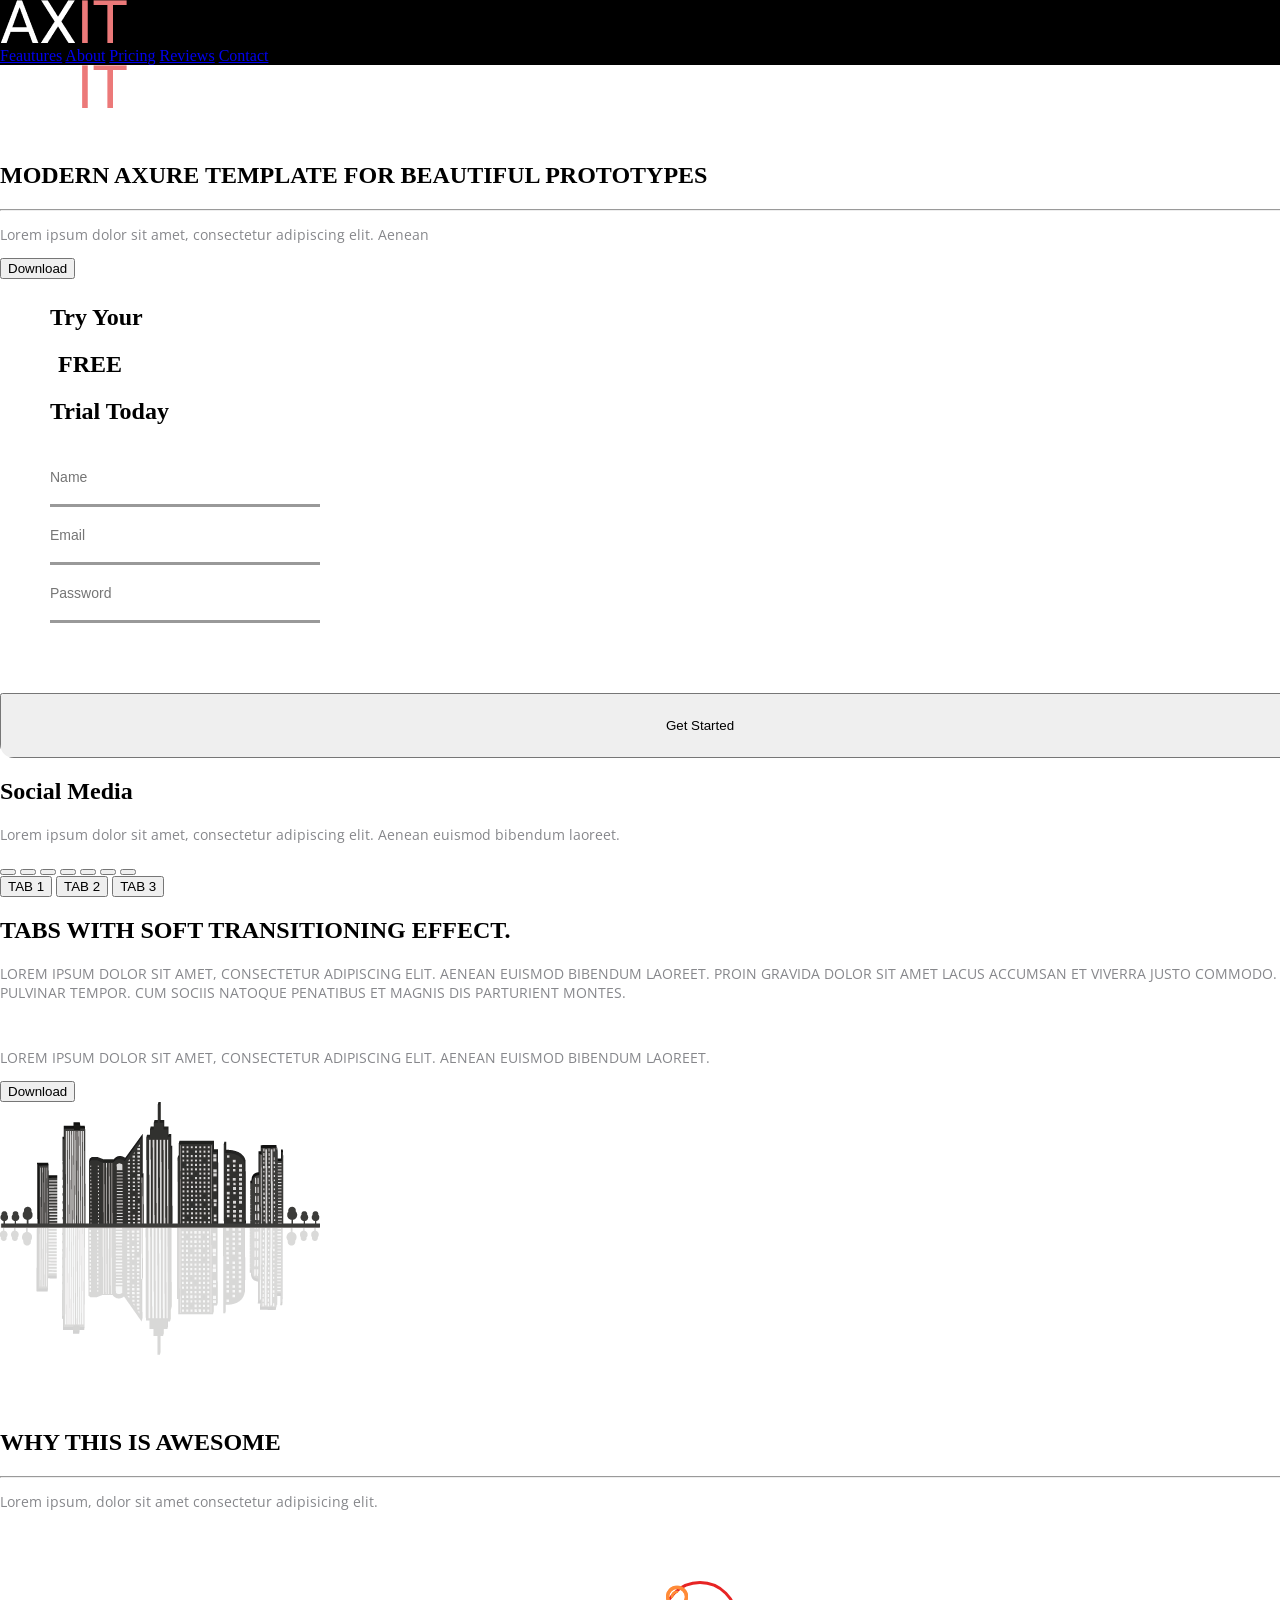
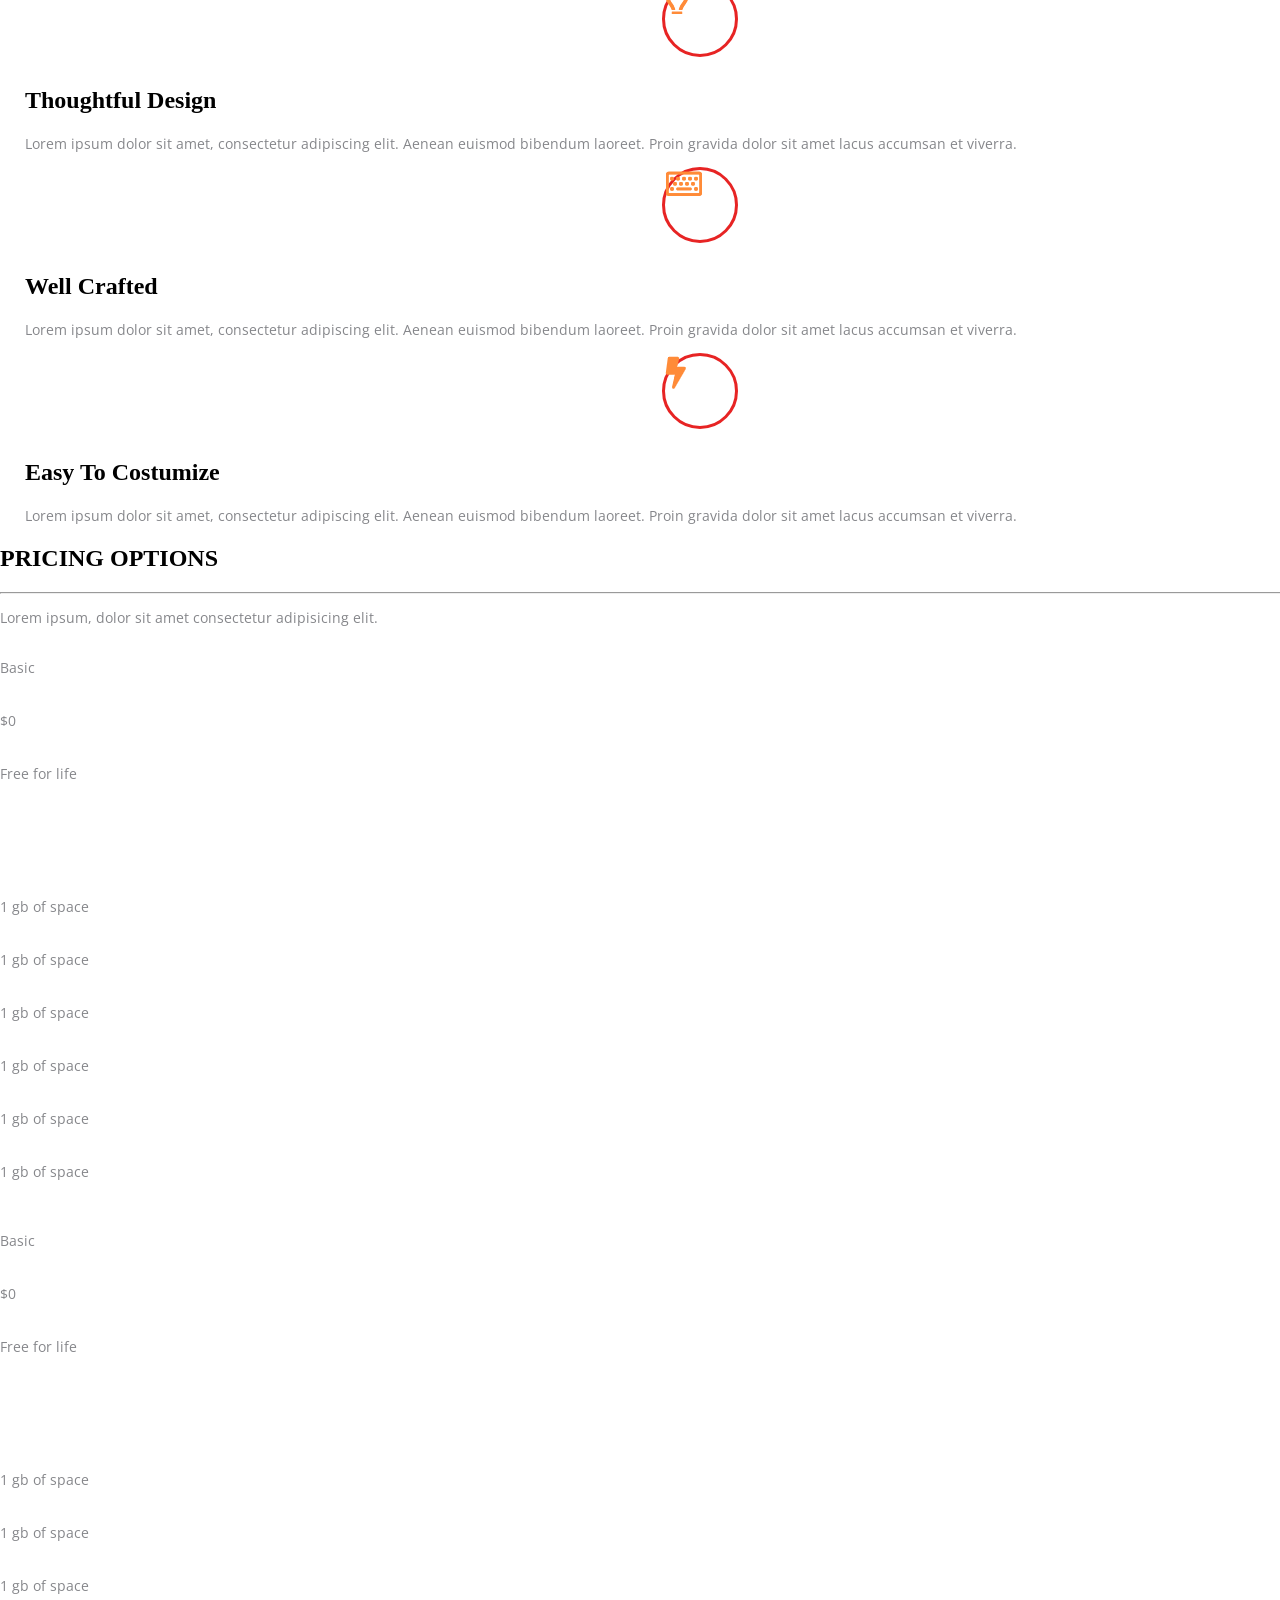
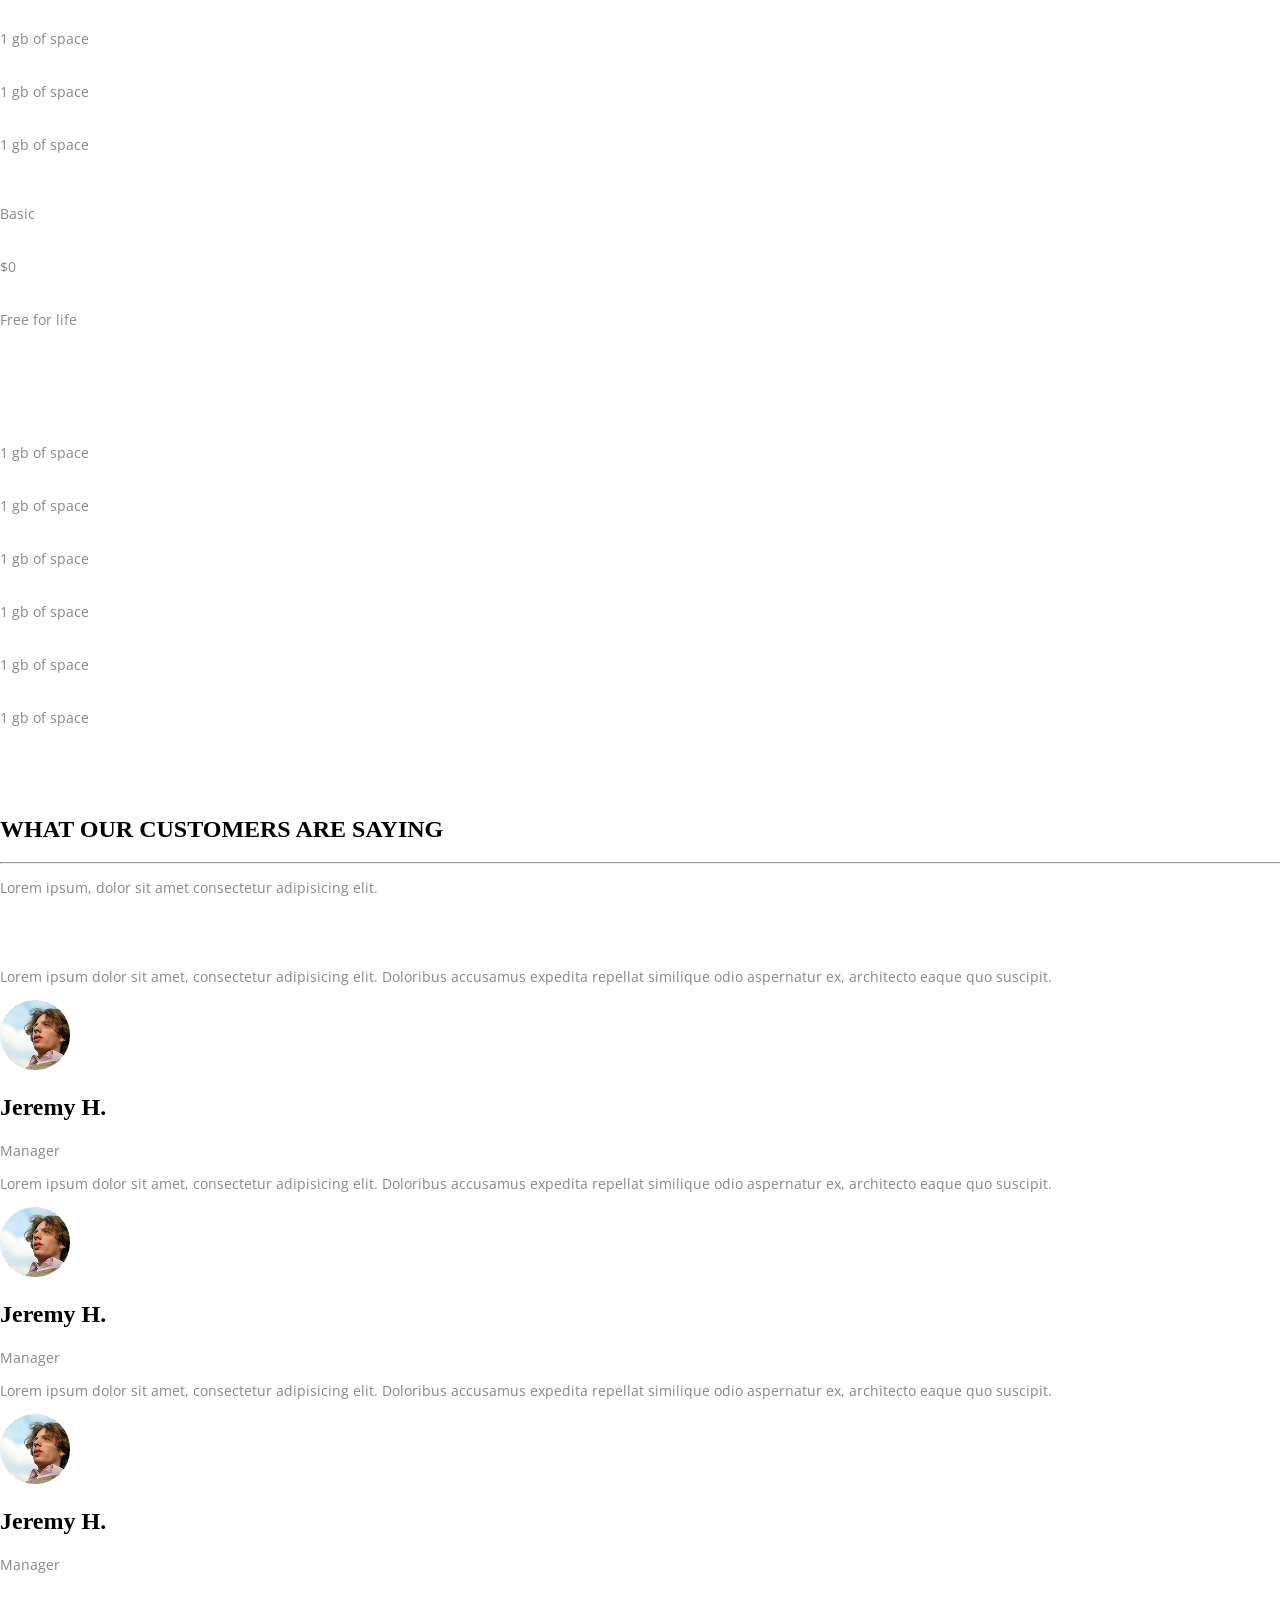
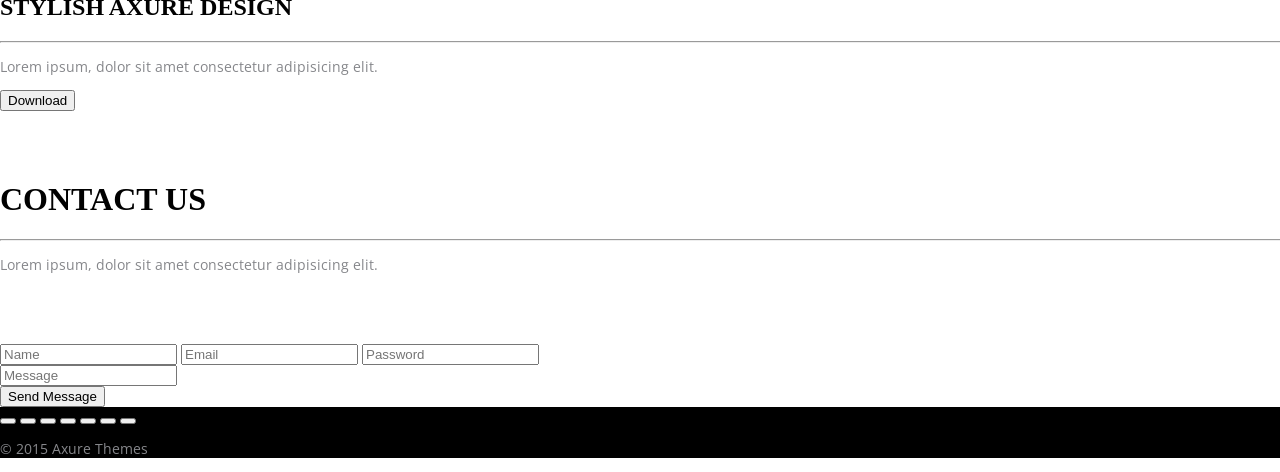
<file: index.html>
<!DOCTYPE html>
<html lang="en">
<head>
    <meta charset="UTF-8">
    <meta http-equiv="X-UA-Compatible" content="IE=edge">
    <meta name="viewport" content="width=device-width, initial-scale=1.0">
    <link rel="stylesheet" href="hw_4_styles.css">
    <title>Axit</title>
</head>
<body>
    <header>
        <div class="inline header">
            <img class="axit_header" src="./assets/axit_logo.png" alt="axit">
            <nav class="inline nav">
                <a class="nav_link" href="#features">Feautures</a>
                <a class="nav_link" href="#about">About</a>
                <a class="nav_link" href="#pricing">Pricing</a>
                <a class="nav_link" href="#reviews">Reviews</a>
                <a class="nav_link" href="#contact">Contact</a>
            </nav>
        </div>
    </header>
    <section id="features">
        <div class="white background_axure_template">
            <div class="inline dark axure_template ">
                <div class="axure_template_content">
                    <img class="big_axit" src="./assets/axit_logo.png" alt="axit">
                    <h1>MODERN AXURE TEMPLATE FOR BEAUTIFUL PROTOTYPES</h1>
                    <hr class="hr_fix">
                    <p class="p_axure_template">Lorem ipsum dolor sit amet, consectetur adipiscing elit. Aenean</p>
                    <button class="white_button white_button_transition">Download</button>
                </div>
                <div class="rounding">
                    <form class="start_form_size">
                        <div class="inline start_form_title">
                            <h2 class="black">Try Your</h2>
                            <h2 class="pink free">FREE</h2>
                            <h2 class="black">Trial Today</h2>
                        </div>
                        <section class="input_section">
                            <input type="text" class="free_trial_input" placeholder="Name"> 
                            <input type="text" class="free_trial_input" placeholder="Email">
                            <input type="text" class="free_trial_input" placeholder="Password">
                        </section>
                    </form>
                    <button class="pink_button get_started get_started_transition">Get Started</button>
                </div>
            </div>
        </div>
        <div class="inline background_social_media padding_110">
            <div class="social_media">
                <h2>Social Media</h2>
                <p>Lorem ipsum dolor sit amet, consectetur adipiscing elit. 
                    Aenean euismod bibendum laoreet.</p>
            </div>
            <div class="inline social_upper">
                <button class="facebook social_upper_size"></button>
                <button class="twitter social_upper_size"></button>
                <button class="googleplus social_upper_size"></button>
                <button class="pinterest social_upper_size"></button>
                <button class="inst social_upper_size"></button>
                <button class="stumbleupon social_upper_size"></button>
                <button class="rss social_upper_size"></button>
            </div>
        </div>
    </section>
    <section id="about" class="tabs_section">
        <div class="inline tabs_content">
            <div>
                <button class="pink_button tab get_started_transition">TAB 1</button>
                <button class="black_button tab black_button_transition">TAB 2</button>
                <button class="black_button tab black_button_transition">TAB 3</button>
            </div>
            <div class="tabs_text">
                <h2 class="tabs_h2">TABS WITH SOFT TRANSITIONING EFFECT.</h2>
                <div class="margin_between">
                    <p>LOREM IPSUM DOLOR SIT AMET, CONSECTETUR ADIPISCING ELIT. AENEAN EUISMOD 
                        BIBENDUM LAOREET. PROIN GRAVIDA DOLOR SIT AMET LACUS ACCUMSAN ET VIVERRA 
                        JUSTO COMMODO. PROIN SODALES PULVINAR TEMPOR. CUM SOCIIS NATOQUE 
                        PENATIBUS ET MAGNIS DIS PARTURIENT MONTES.</p>
                    <br>
                    <p>LOREM IPSUM DOLOR SIT AMET, CONSECTETUR ADIPISCING ELIT. AENEAN EUISMOD 
                        BIBENDUM LAOREET.</p>
                </div>
                <button class="pink_button get_started_transition">Download</button>
            </div>
            <div>
                <img src="./assets/city.png" alt="city">
            </div>
        </div>
        <div>
            <div class="align_center big_title awesome_margin">
                <h1>WHY THIS IS AWESOME</h1>
                <hr class="hr_margin">
                <p>
                    Lorem ipsum, dolor sit amet consectetur adipisicing elit.
                </p>
            </div>
            <div class="inline align_center">
                <div class="awesome_padding">
                    <div class="inline circle">
                        <img class="align-self margin_auto" src="./assets/light.png" alt="light">
                    </div>
                    <h2>Thoughtful Design</h2>
                    <p>
                        Lorem ipsum dolor sit amet, consectetur adipiscing elit. Aenean euismod bibendum laoreet. Proin gravida dolor sit amet lacus accumsan et viverra.
                    </p>
                </div>
                <div class="awesome_padding">
                    <div class="inline circle">
                        <img class="align-self margin_auto" src="./assets/keyboard.png" alt="keyboard">
                    </div>
                    <h2>Well Crafted</h2>
                    <p>
                        Lorem ipsum dolor sit amet, consectetur adipiscing elit. Aenean euismod bibendum laoreet. Proin gravida dolor sit amet lacus accumsan et viverra.
                    </p>
                </div>
                <div class="awesome_padding">
                    <div class="inline circle">
                        <img class="align-self margin_auto" src="./assets/lightning.png" alt="lightning">
                    </div>
                    <h2>Easy To Costumize</h2>
                    <p>
                        Lorem ipsum dolor sit amet, consectetur adipiscing elit. Aenean euismod bibendum laoreet. Proin gravida dolor sit amet lacus accumsan et viverra.
                    </p>
                </div>
            </div>
        </div>
    </section>
    <section id="pricing" class="background_pricing_options">
        <div class="big_title align_center">
            <h1>PRICING OPTIONS</h1>
            <hr class="hr_margin">
            <p>
                Lorem ipsum, dolor sit amet consectetur adipisicing elit.
            </p>
        </div>
        <div class="inline align_center ul_gap">
            <ul class="ul">
                <div class="black_ul">
                    <li class="black_li">Basic</li>
                    <li class="black_li">$0</li>
                    <li class="black_li">Free for life</li>
                </div>
                <div>
                    <li>1 gb of space</li>
                    <li>1 gb of space</li>
                    <li>1 gb of space</li>
                    <li>1 gb of space</li>
                    <li>1 gb of space</li>
                    <li>1 gb of space</li>
                </div>
            </ul>
            <ul class="ul">
                <div class="black_ul">
                    <li class="black_li">Basic</li>
                    <li class="black_li">$0</li>
                    <li class="black_li">Free for life</li>
                </div>
                <div>
                    <li>1 gb of space</li>
                    <li>1 gb of space</li>
                    <li>1 gb of space</li>
                    <li>1 gb of space</li>
                    <li>1 gb of space</li>
                    <li>1 gb of space</li>
                </div>
            </ul>
            <ul class="ul">
                <div class="black_ul">
                    <li class="black_li">Basic</li>
                    <li class="black_li">$0</li>
                    <li class="black_li">Free for life</li>
                </div>
                <div>
                    <li>1 gb of space</li>
                    <li>1 gb of space</li>
                    <li>1 gb of space</li>
                    <li>1 gb of space</li>
                    <li>1 gb of space</li>
                    <li>1 gb of space</li>
                </div>
            </ul>
        </div>
    </section>
    <section id="reviews" class="padding_110">
        <div class="big_title align_center awesome_margin">
            <h1>WHAT OUR CUSTOMERS ARE SAYING</h1>
            <hr class="hr_margin">
            <p>
                Lorem ipsum, dolor sit amet consectetur adipisicing elit.
            </p>
        </div>
        <div class="inline align_center">
            <div class="jeremy_padding">
                <p class="gray_background_jeremy rounding">Lorem ipsum dolor sit amet, 
                    consectetur adipisicing elit. Doloribus 
                    accusamus expedita repellat similique 
                    odio aspernatur ex, architecto eaque 
                    quo suscipit.</p>
                <div class="inline jeremy_img">
                    <div>
                        <img src="./assets/jeremy.png" alt="jeremy">
                    </div>
                    <div class="flex_grow">
                        <h2 class="jeremy_name">Jeremy H.</h2>
                        <p>Manager</p>
                    </div>
                </div>
            </div>
            <div class="jeremy_padding">
                <p class="gray_background_jeremy rounding">Lorem ipsum dolor sit amet, 
                    consectetur adipisicing elit. Doloribus 
                    accusamus expedita repellat similique 
                    odio aspernatur ex, architecto eaque 
                    quo suscipit.</p>
                <div class="inline jeremy_img">
                    <div>
                        <img src="./assets/jeremy.png" alt="jeremy">
                    </div>
                    <div class="flex_grow">
                        <h2 class="jeremy_name">Jeremy H.</h2>
                        <p>Manager</p>
                    </div>
                </div>
            </div>
            <div class="jeremy_padding">
                <p class="gray_background_jeremy rounding">Lorem ipsum dolor sit amet, 
                    consectetur adipisicing elit. Doloribus 
                    accusamus expedita repellat similique 
                    odio aspernatur ex, architecto eaque 
                    quo suscipit.</p>
                <div class="inline jeremy_img">
                    <div>
                        <img src="./assets/jeremy.png" alt="jeremy">
                    </div>
                    <div class="flex_grow">
                        <h2 class="jeremy_name">Jeremy H.</h2>
                        <p>Manager</p>
                    </div>
                </div>
            </div>
        </div>
    </section>
    <section class="background_axure_design">
        <div class="dark_2">
            <div class="big_title align_center axure_design_text">
                <h1>STYLISH AXURE DESIGN</h1>
                <hr class="hr_margin white_color set_opacity">
                <p class="white set_opacity">
                    Lorem ipsum, dolor sit amet consectetur adipisicing elit.
                </p>
            </div>
            <div class="inline">
                <button class="white_button center_button white_button_transition">Download</button>
            </div>
        </div>
    </section>
    <form id="contact" class="padding_110">
        <div class="align_center big_title awesome_margin">
            <h1>CONTACT US</h1>
            <hr class="hr_margin">
            <p>
                Lorem ipsum, dolor sit amet consectetur adipisicing elit.
            </p>
        </div>
        <section class="inline margin_bottom_contact">
            <div>
                <input class="contact_inputs" type="text" placeholder="Name">
                <input class="contact_inputs" type="text" placeholder="Email">
                <input class="contact_inputs" type="text" placeholder="Password">
            </div>
            <div>
                <input class="contact_inputs message_input" type="text" placeholder="Message">
            </div>
        </section>
        <div class="inline">
            <button class="pink_button center_button get_started_transition">Send Message</button>
        </div>
    </form>
    <footer class="footer_padding">
        <div class="inline social_lower">
            <button class="facebook social_lower_size" href=""></button>
            <button class="twitter social_lower_size" href=""></button>
            <button class="googleplus social_lower_size" href=""></button>
            <button class="pinterest social_lower_size" href=""></button>
            <button class="inst social_lower_size" href=""></button>
            <button class="stumbleupon social_lower_size" href=""></button>
            <button class="rss social_lower_size" href=""></button>
        </div>
        <p class="align_center margin_2015">© 2015 Axure Themes</p>
    </footer>
</body>
</html>
</file>
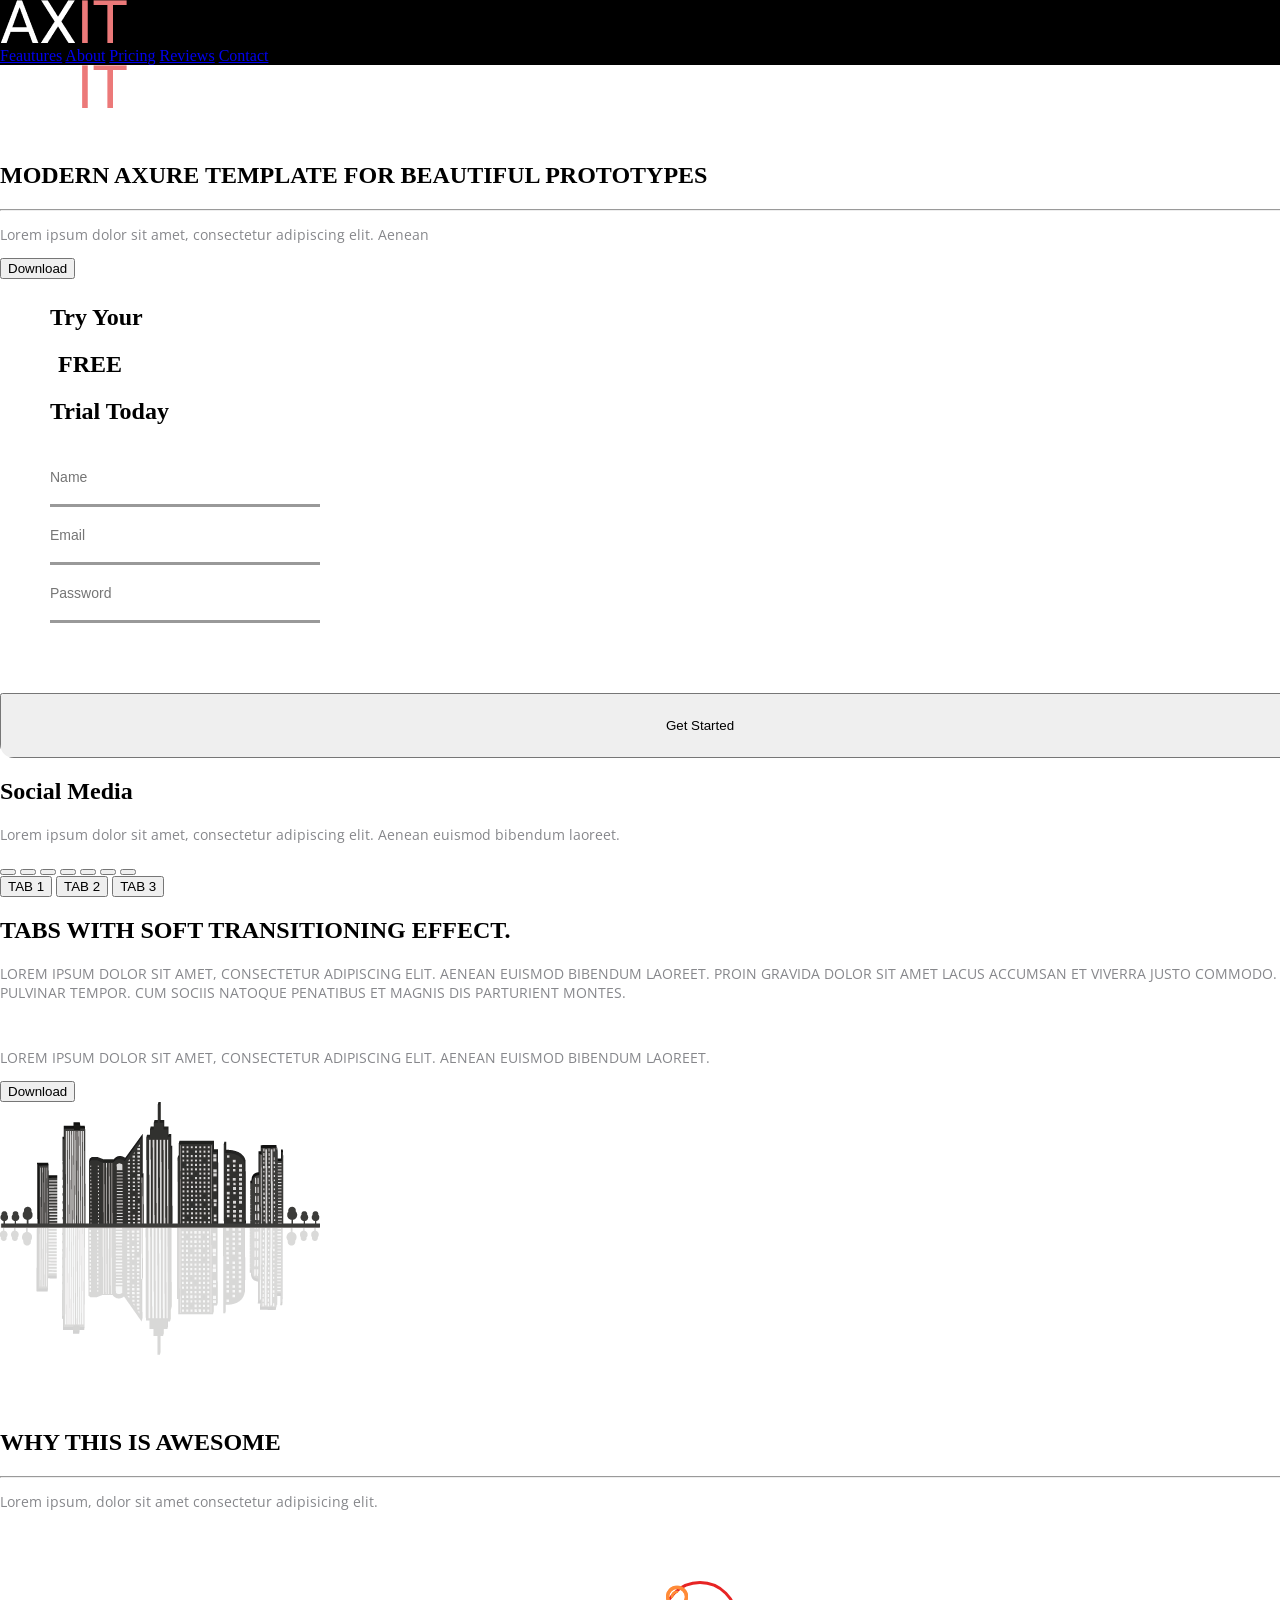
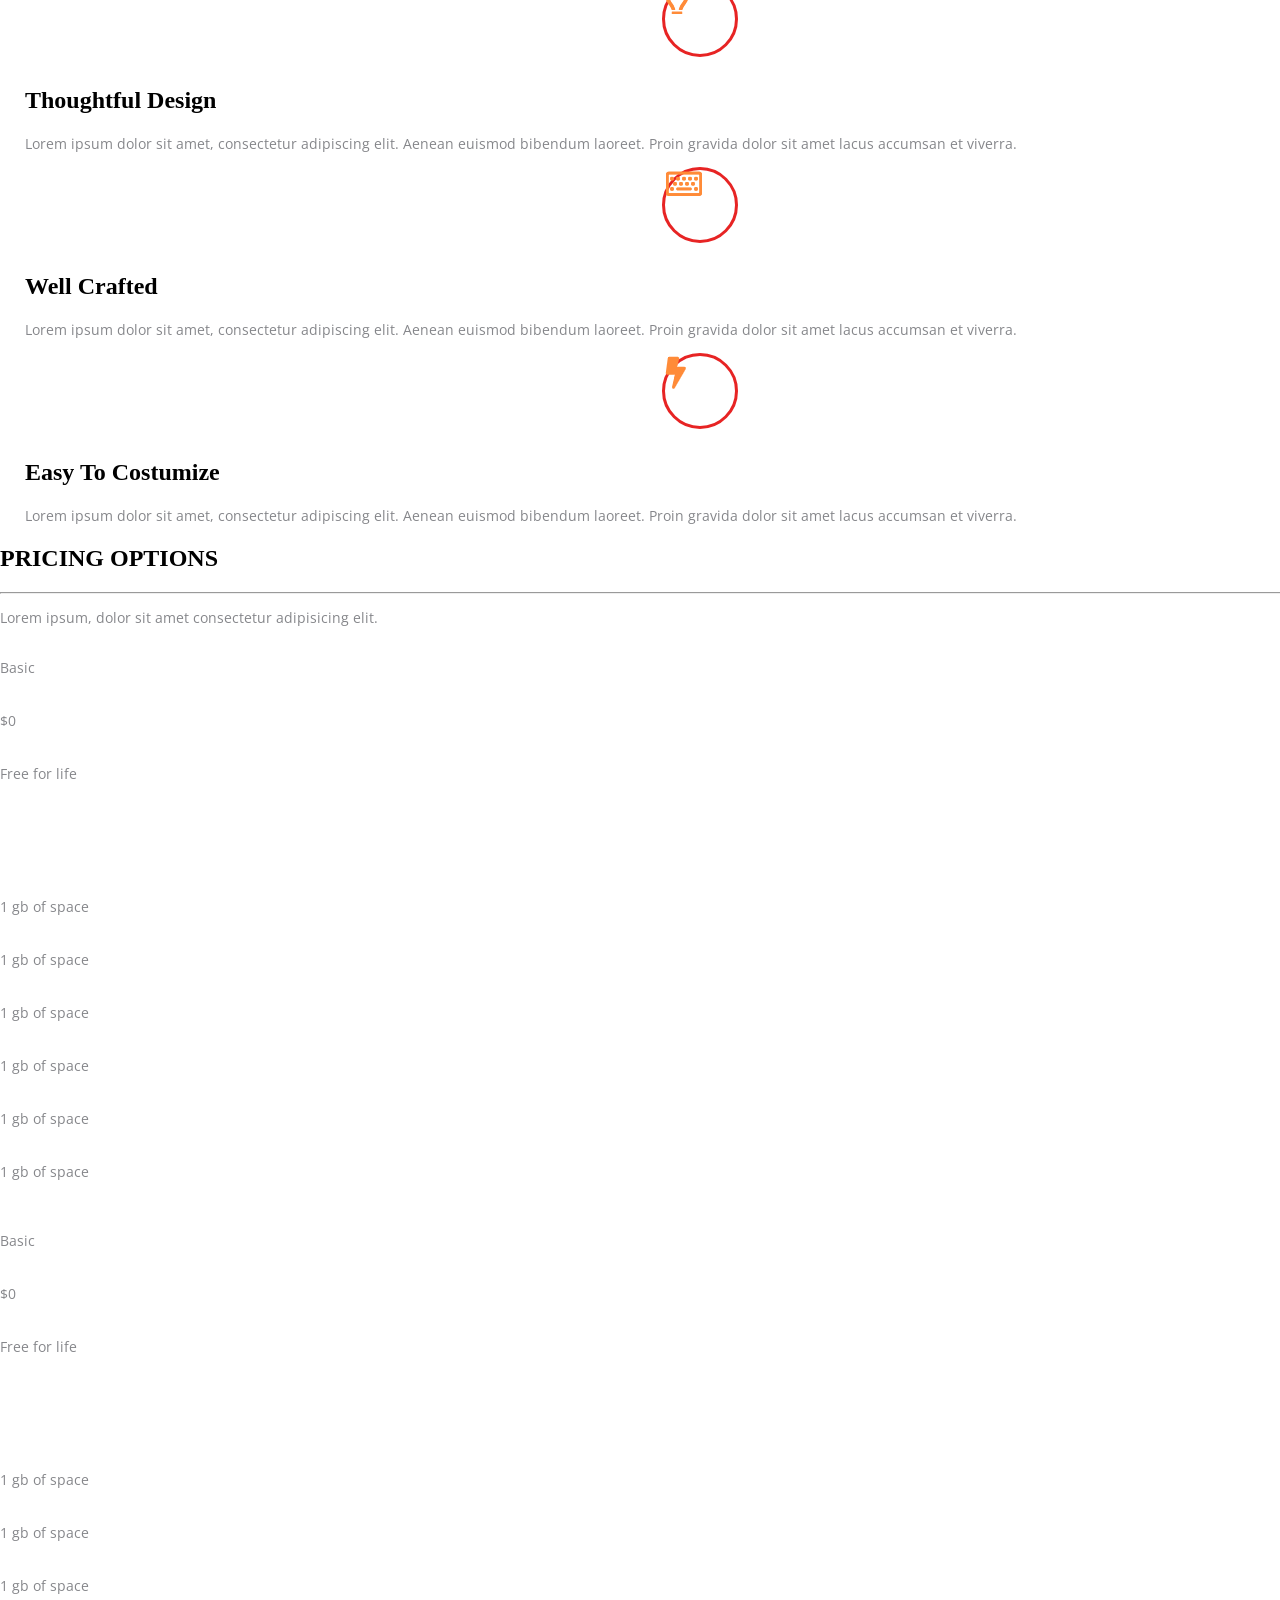
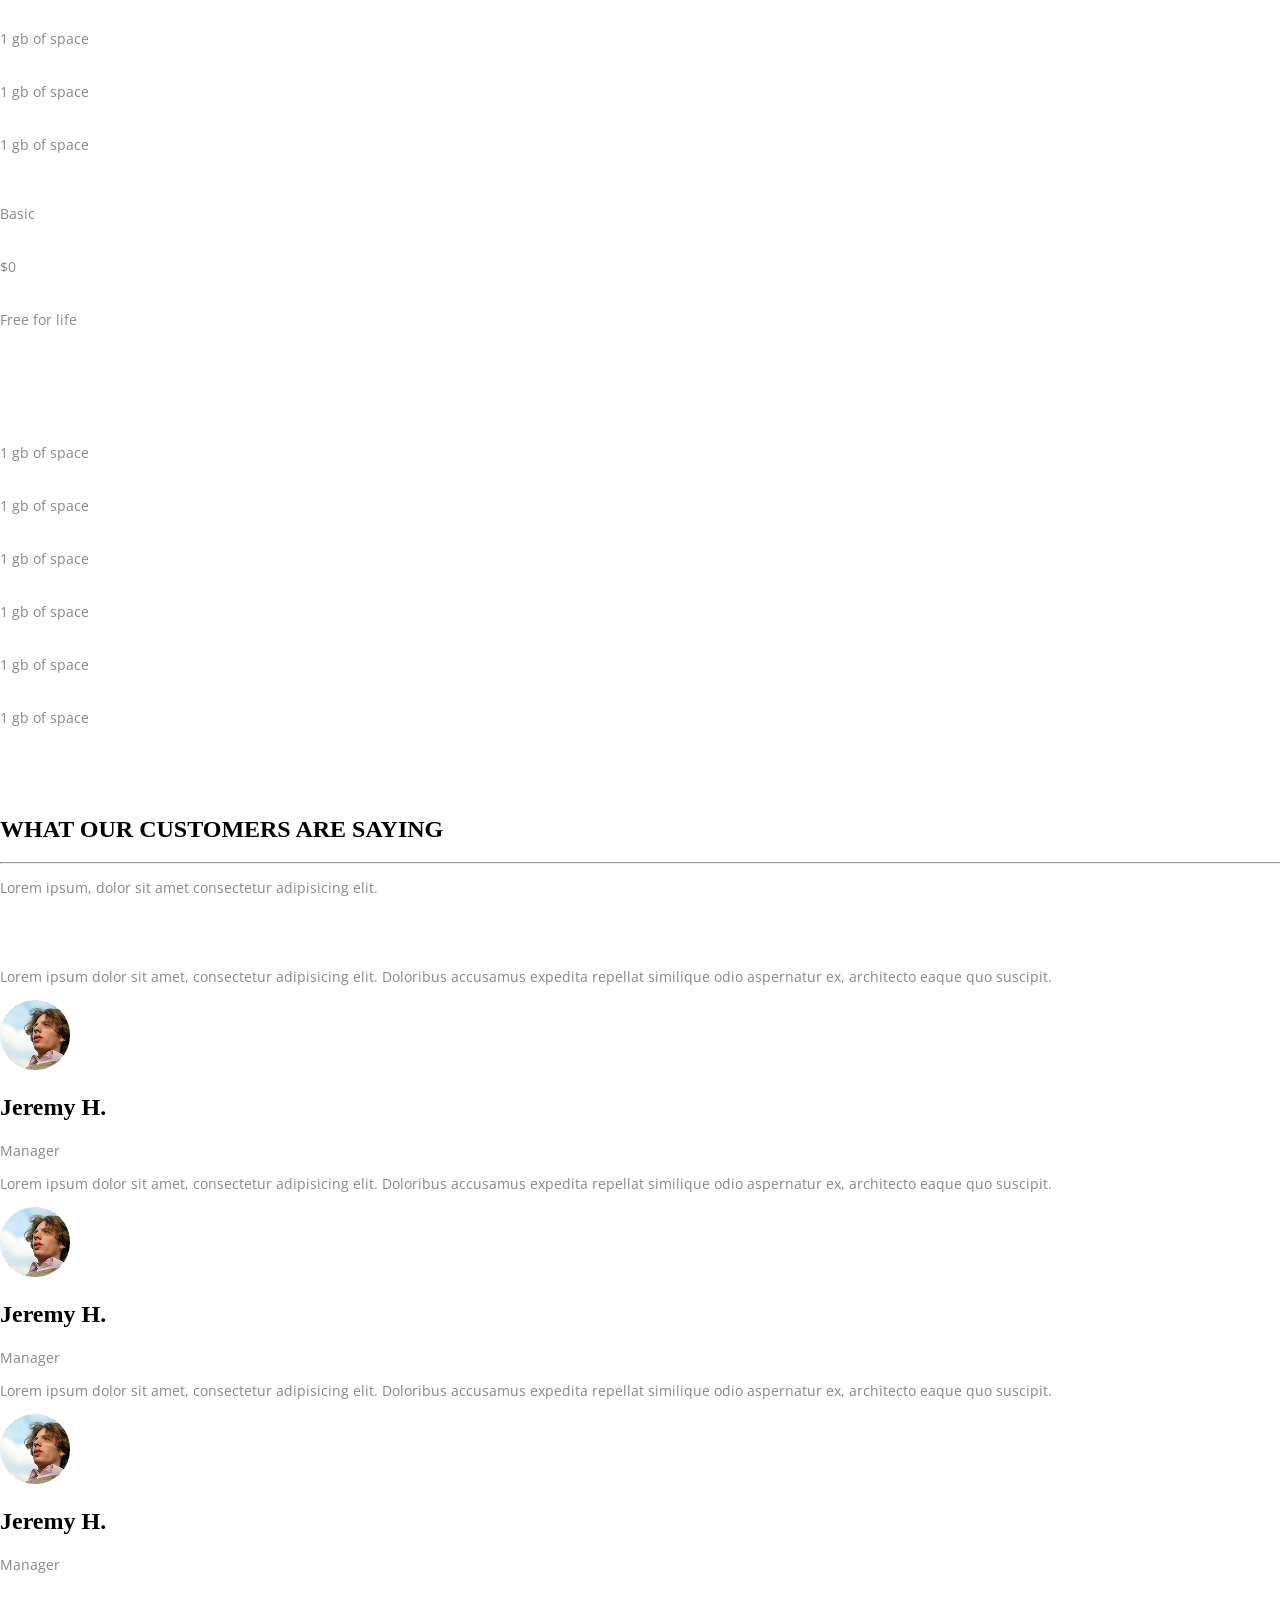
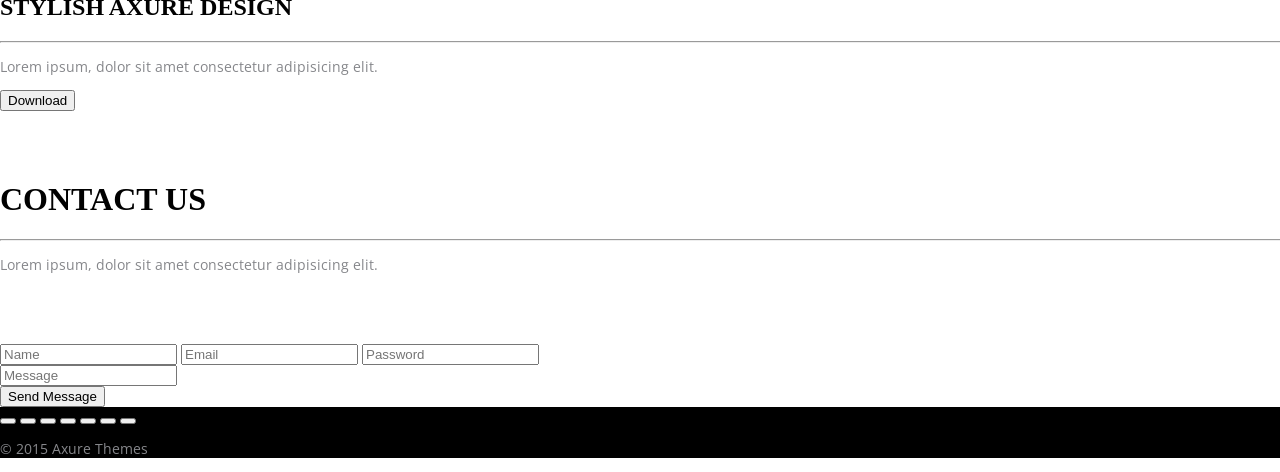
<file: homework_4.html>
<!DOCTYPE html>
<html lang="en">
<head>
    <meta charset="UTF-8">
    <meta http-equiv="X-UA-Compatible" content="IE=edge">
    <meta name="viewport" content="width=device-width, initial-scale=1.0">
    <link rel="stylesheet" href="hw_4_styles.css">
    <title>Home work 4</title>
</head>
<body>
    <header>
        <div class="inline header">
            <img class="axit_header" src="./assets/axit_logo.png" alt="axit">
            <nav class="inline nav">
                <a class="nav_link" href="#features">Feautures</a>
                <a class="nav_link" href="#about">About</a>
                <a class="nav_link" href="#pricing">Pricing</a>
                <a class="nav_link" href="#reviews">Reviews</a>
                <a class="nav_link" href="#contact">Contact</a>
            </nav>
        </div>
    </header>
    <section id="features">
        <div class="white background_axure_template">
            <div class="inline dark axure_template ">
                <div class="axure_template_content">
                    <img class="big_axit" src="./assets/axit_logo.png" alt="axit">
                    <h1>MODERN AXURE TEMPLATE FOR BEAUTIFUL PROTOTYPES</h1>
                    <hr class="hr_fix">
                    <p class="p_axure_template">Lorem ipsum dolor sit amet, consectetur adipiscing elit. Aenean</p>
                    <button class="white_button white_button_transition">Download</button>
                </div>
                <div class="rounding">
                    <form class="start_form_size">
                        <div class="inline start_form_title">
                            <h2 class="black">Try Your</h2>
                            <h2 class="pink free">FREE</h2>
                            <h2 class="black">Trial Today</h2>
                        </div>
                        <section class="input_section">
                            <input type="text" class="free_trial_input" placeholder="Name"> 
                            <input type="text" class="free_trial_input" placeholder="Email">
                            <input type="text" class="free_trial_input" placeholder="Password">
                        </section>
                    </form>
                    <button class="pink_button get_started get_started_transition">Get Started</button>
                </div>
            </div>
        </div>
        <div class="inline background_social_media padding_110">
            <div class="social_media">
                <h2>Social Media</h2>
                <p>Lorem ipsum dolor sit amet, consectetur adipiscing elit. 
                    Aenean euismod bibendum laoreet.</p>
            </div>
            <div class="inline social_upper">
                <button class="facebook social_upper_size"></button>
                <button class="twitter social_upper_size"></button>
                <button class="googleplus social_upper_size"></button>
                <button class="pinterest social_upper_size"></button>
                <button class="inst social_upper_size"></button>
                <button class="stumbleupon social_upper_size"></button>
                <button class="rss social_upper_size"></button>
            </div>
        </div>
    </section>
    <section id="about" class="tabs_section">
        <div class="inline tabs_content">
            <div>
                <button class="pink_button tab get_started_transition">TAB 1</button>
                <button class="black_button tab black_button_transition">TAB 2</button>
                <button class="black_button tab black_button_transition">TAB 3</button>
            </div>
            <div class="tabs_text">
                <h2 class="tabs_h2">TABS WITH SOFT TRANSITIONING EFFECT.</h2>
                <div class="margin_between">
                    <p>LOREM IPSUM DOLOR SIT AMET, CONSECTETUR ADIPISCING ELIT. AENEAN EUISMOD 
                        BIBENDUM LAOREET. PROIN GRAVIDA DOLOR SIT AMET LACUS ACCUMSAN ET VIVERRA 
                        JUSTO COMMODO. PROIN SODALES PULVINAR TEMPOR. CUM SOCIIS NATOQUE 
                        PENATIBUS ET MAGNIS DIS PARTURIENT MONTES.</p>
                    <br>
                    <p>LOREM IPSUM DOLOR SIT AMET, CONSECTETUR ADIPISCING ELIT. AENEAN EUISMOD 
                        BIBENDUM LAOREET.</p>
                </div>
                <button class="pink_button get_started_transition">Download</button>
            </div>
            <div>
                <img src="./assets/city.png" alt="city">
            </div>
        </div>
        <div>
            <div class="align_center big_title awesome_margin">
                <h1>WHY THIS IS AWESOME</h1>
                <hr class="hr_margin">
                <p>
                    Lorem ipsum, dolor sit amet consectetur adipisicing elit.
                </p>
            </div>
            <div class="inline align_center">
                <div class="awesome_padding">
                    <div class="inline circle">
                        <img class="align-self margin_auto" src="./assets/light.png" alt="light">
                    </div>
                    <h2>Thoughtful Design</h2>
                    <p>
                        Lorem ipsum dolor sit amet, consectetur adipiscing elit. Aenean euismod bibendum laoreet. Proin gravida dolor sit amet lacus accumsan et viverra.
                    </p>
                </div>
                <div class="awesome_padding">
                    <div class="inline circle">
                        <img class="align-self margin_auto" src="./assets/keyboard.png" alt="keyboard">
                    </div>
                    <h2>Well Crafted</h2>
                    <p>
                        Lorem ipsum dolor sit amet, consectetur adipiscing elit. Aenean euismod bibendum laoreet. Proin gravida dolor sit amet lacus accumsan et viverra.
                    </p>
                </div>
                <div class="awesome_padding">
                    <div class="inline circle">
                        <img class="align-self margin_auto" src="./assets/lightning.png" alt="lightning">
                    </div>
                    <h2>Easy To Costumize</h2>
                    <p>
                        Lorem ipsum dolor sit amet, consectetur adipiscing elit. Aenean euismod bibendum laoreet. Proin gravida dolor sit amet lacus accumsan et viverra.
                    </p>
                </div>
            </div>
        </div>
    </section>
    <section id="pricing" class="background_pricing_options">
        <div class="big_title align_center">
            <h1>PRICING OPTIONS</h1>
            <hr class="hr_margin">
            <p>
                Lorem ipsum, dolor sit amet consectetur adipisicing elit.
            </p>
        </div>
        <div class="inline align_center ul_gap">
            <ul class="ul">
                <div class="black_ul">
                    <li class="black_li">Basic</li>
                    <li class="black_li">$0</li>
                    <li class="black_li">Free for life</li>
                </div>
                <div>
                    <li>1 gb of space</li>
                    <li>1 gb of space</li>
                    <li>1 gb of space</li>
                    <li>1 gb of space</li>
                    <li>1 gb of space</li>
                    <li>1 gb of space</li>
                </div>
            </ul>
            <ul class="ul">
                <div class="black_ul">
                    <li class="black_li">Basic</li>
                    <li class="black_li">$0</li>
                    <li class="black_li">Free for life</li>
                </div>
                <div>
                    <li>1 gb of space</li>
                    <li>1 gb of space</li>
                    <li>1 gb of space</li>
                    <li>1 gb of space</li>
                    <li>1 gb of space</li>
                    <li>1 gb of space</li>
                </div>
            </ul>
            <ul class="ul">
                <div class="black_ul">
                    <li class="black_li">Basic</li>
                    <li class="black_li">$0</li>
                    <li class="black_li">Free for life</li>
                </div>
                <div>
                    <li>1 gb of space</li>
                    <li>1 gb of space</li>
                    <li>1 gb of space</li>
                    <li>1 gb of space</li>
                    <li>1 gb of space</li>
                    <li>1 gb of space</li>
                </div>
            </ul>
        </div>
    </section>
    <section id="reviews" class="padding_110">
        <div class="big_title align_center awesome_margin">
            <h1>WHAT OUR CUSTOMERS ARE SAYING</h1>
            <hr class="hr_margin">
            <p>
                Lorem ipsum, dolor sit amet consectetur adipisicing elit.
            </p>
        </div>
        <div class="inline align_center">
            <div class="jeremy_padding">
                <p class="gray_background_jeremy rounding">Lorem ipsum dolor sit amet, 
                    consectetur adipisicing elit. Doloribus 
                    accusamus expedita repellat similique 
                    odio aspernatur ex, architecto eaque 
                    quo suscipit.</p>
                <div class="inline jeremy_img">
                    <div>
                        <img src="./assets/jeremy.png" alt="jeremy">
                    </div>
                    <div class="flex_grow">
                        <h2 class="jeremy_name">Jeremy H.</h2>
                        <p>Manager</p>
                    </div>
                </div>
            </div>
            <div class="jeremy_padding">
                <p class="gray_background_jeremy rounding">Lorem ipsum dolor sit amet, 
                    consectetur adipisicing elit. Doloribus 
                    accusamus expedita repellat similique 
                    odio aspernatur ex, architecto eaque 
                    quo suscipit.</p>
                <div class="inline jeremy_img">
                    <div>
                        <img src="./assets/jeremy.png" alt="jeremy">
                    </div>
                    <div class="flex_grow">
                        <h2 class="jeremy_name">Jeremy H.</h2>
                        <p>Manager</p>
                    </div>
                </div>
            </div>
            <div class="jeremy_padding">
                <p class="gray_background_jeremy rounding">Lorem ipsum dolor sit amet, 
                    consectetur adipisicing elit. Doloribus 
                    accusamus expedita repellat similique 
                    odio aspernatur ex, architecto eaque 
                    quo suscipit.</p>
                <div class="inline jeremy_img">
                    <div>
                        <img src="./assets/jeremy.png" alt="jeremy">
                    </div>
                    <div class="flex_grow">
                        <h2 class="jeremy_name">Jeremy H.</h2>
                        <p>Manager</p>
                    </div>
                </div>
            </div>
        </div>
    </section>
    <section class="background_axure_design">
        <div class="dark_2">
            <div class="big_title align_center axure_design_text">
                <h1>STYLISH AXURE DESIGN</h1>
                <hr class="hr_margin white_color set_opacity">
                <p class="white set_opacity">
                    Lorem ipsum, dolor sit amet consectetur adipisicing elit.
                </p>
            </div>
            <div class="inline">
                <button class="white_button center_button white_button_transition">Download</button>
            </div>
        </div>
    </section>
    <form id="contact" class="padding_110">
        <div class="align_center big_title awesome_margin">
            <h1>CONTACT US</h1>
            <hr class="hr_margin">
            <p>
                Lorem ipsum, dolor sit amet consectetur adipisicing elit.
            </p>
        </div>
        <section class="inline margin_bottom_contact">
            <div>
                <input class="contact_inputs" type="text" placeholder="Name">
                <input class="contact_inputs" type="text" placeholder="Email">
                <input class="contact_inputs" type="text" placeholder="Password">
            </div>
            <div>
                <input class="contact_inputs message_input" type="text" placeholder="Message">
            </div>
        </section>
        <div class="inline">
            <button class="pink_button center_button get_started_transition">Send Message</button>
        </div>
    </form>
    <footer class="footer_padding">
        <div class="inline social_lower">
            <button class="facebook social_lower_size" href=""></button>
            <button class="twitter social_lower_size" href=""></button>
            <button class="googleplus social_lower_size" href=""></button>
            <button class="pinterest social_lower_size" href=""></button>
            <button class="inst social_lower_size" href=""></button>
            <button class="stumbleupon social_lower_size" href=""></button>
            <button class="rss social_lower_size" href=""></button>
        </div>
        <p class="align_center margin_2015">© 2015 Axure Themes</p>
    </footer>
</body>
</html>
</file>
<file: hw_4_styles.css>
@import url('https://fonts.googleapis.com/css2?family=Open+Sans:wght@400;700&family=Raleway&display=swap');

html, body {
    height: auto;
    margin: 0;
    box-sizing: border-box;
    width: 1400px;
}

header {
    background-color: black;
}

footer {
    background-color: black;
}

ul {
    gap: 80px
}

input {
    outline: none;
}

.free {
    margin: 16px 8px;
}

.free_trial_input {
    width: 100%;
    height: 15px;
    padding: 20px 0;
    border: 3px, solid;
    border-color: #999;
    border-top: 0;
    border-left: 0;
    border-right: 0;
    font-size:14px;
}

.start_form_size {
    box-sizing: border-box;
    padding: 0 50px;
    width: 370px;
}

.circle {
    align-items: center;
    position: relative;
    margin: auto;
    margin-bottom: 30px;
    width: 70px;
    height: 70px;
    border: 3px solid #E72424;
    border-radius: 50px;
}

.align-self {
    align-self:center
}

.awesome_padding {
    padding: 0 25px;
}

.margin_auto {
    margin: auto;
}

.awesome_margin {
    margin: 70px 0;
}

.input_section {
    padding-bottom: 70px;
}

.start_form_title {
    padding: 5px 0;
}

.get_started {
    width: 100%;
    height: 65px;
}

.get_started_transition {
    transition-duration: 0.5s;
}

.get_started_transition:hover {
    background-color: #f0a4a4;
    transition-duration: 0.5s;
}

a:hover {
    cursor: pointer;
}

button:hover {
    cursor: pointer;
}

.rounding {
    overflow: hidden;
    border: none;
    border-radius: 14px;
}

.big_axit {
    margin-bottom: 30px;
    padding: 5px 0p;
}

p {
    font-family: "Open Sans";
    font-weight: 400;
    font-size: 14px;
    color: #86878B;
}

li {
    padding: 15px 0;
    font-family: "Open Sans";
    font-weight: 400;
    font-size: 14px;
    color: #86878B;
    list-style-type: none;
    background-color: white;
    margin-bottom: 4px;
    align-self: center;
}

ul {
    display: flex;
    flex-direction: column;
    padding: 0;
}

.ul:nth-child() {
    margin-bottom: 100px;
}

.black_li {
    height: auto;
    padding: 15px 0;
    background-color: #333333;
    color: white;
}

.black_ul {
    margin-bottom: 4px;
}

.black_li:nth-child(1) {
    font-weight: 700;
    font-size: 20px;
}
.black_li:nth-child(2) {
    font-weight: 700;
    font-size: 35px;
}
.black_li:nth-child(3) {
    color: #999;
}

.ul_gap {
    gap: 80px;
}

.ul:nth-child(2n+1) {
    margin-top: 40px;
}

.jeremy_padding {
    padding: 0 55px;
}

.ul{
    gap: 0;
    width: auto;
    flex-grow: 3;
}

hr {
    width: 64px;
    height: 2px;
    background-color: #E72424;
    border: 0;
}

.hr_fix {
    margin: 32px 0;
    background-color: white;
}

.p_axure_template {
    width: 40%;
    margin: 40px 0;
}

.axure_template_content{
    width: 45%;
    margin-right: 280px;
}

.social_upper_size {
    width: 42px;
    height: 42px;
}

.social_upper{
    padding: 34px 10%;
    gap: 50px;
}

.social_media{
    width: 35%;
}

h1 {
    margin-top: 0;
    font-family: "Raleway";
    font-weight: 400;
    font-size: 36px;
}

h2 {
    font-family: "Open Sans";
    font-weight: 700;
    font-size: 20px;
}

a {
    font-size: 15px;
    color: rgba(255, 255, 255, 0.7);
    text-decoration: none;
    font-family: "Open Sans";
    font-weight: 600;
}

button{
    padding: 0%;
    width: 135px;
    height: 42px;
    border: none;
    background: transparent;
    color: white;
    font-size: 15px;
    font-family: "Open Sans";
    font-weight: 700;
}

form {
    background-color: white;
}

.header {
    margin: 0 110px;
    padding: 20px 0;
}

.tabs_section {
    padding: 110px;
}

.tab {
    height: 110px;
    width: 110px;
    margin-bottom: 10px;
    margin-right: 120px;
}

.tabs_text {
    padding-right: 50px;
}

.margin_between {
    margin: 63px 0;
}

.white_color {
    background-color: white;
}

.set_opacity {
    opacity: 0.8;
}

.hr_margin {
    margin: 34px auto;
}

.tabs_h2{
    margin: 0;
}

.tabs_content {
    margin-bottom: 200px;
}

.nav {
    width: 30%;
    gap: 50px;
    margin-left: 50%;
}

.axit_header {
    padding: 5px;
    height: 20px;
}

.axure_template {
    padding: 110px 110px;
    background-size: 100%;
}

.contact_inputs {
    border-style: none;
    border-bottom: 1px #c2c2c4 solid;
    height: 60px;
    width: 480px;
    margin-bottom: 20px;
}

.message_input {
    height: auto;
    padding-bottom: 200px;
    padding-top: 16px;
}

.padding_110{
    padding: 0 110px;
}

.nav_link {
    transition-duration: 0.2s;
    border-bottom: 1px rgba(255, 255, 255, 0) solid;
}

.nav_link:hover {
    color: rgb(255, 255, 255);
    border-bottom: 1px rgb(255, 255, 255) solid;
    transition-duration: 0.2s;
}

.margin_bottom_contact {
    margin-bottom: 60px;
}

.axit_axute_template{
    width: 130px;
    width: 70px;
}

.align_center {
    text-align: center;
}

.black_button {
    background-color: #333333;
}

.black_button_transition {
    transition-duration: 0.2s;
}

.black_button_transition:hover {
    background-color: #5a5a5a;
    transition-duration: 0.2s;
}

.white_button {
    border: 1px solid;
    border-color: white;
}

.white_button_transition {
    background-color: rgba(255, 255, 255, 0);
    transition-duration: 0.2s;
}

.white_button_transition:hover {
    background-color: rgba(255, 255, 255, 0.2);
    transition-duration: 0.2s;
}

.pink_button {
    background-color: #EC7979;
}

.pink {
    color: #EC7979;
}

.black {
    color: #333333;
}

.white {
    color: white;
}

.dark {
    background-color: rgba(0, 0, 0, 0.45);
}

.dark_2 {
    background-color: rgba(0, 0, 0, 0.55);
}

.center_button {
    margin: auto;
    margin-bottom: 40px;
}

.inline {
    display: flex;
}

.gray_background_jeremy {
    padding: 10px 14px;
    background-color: #E2E2E2;
}

.jeremy_name {
    margin: 0 0 5px 0;
}

.flex_grow {
    flex-grow: 1;
    text-align: right;
}

.jeremy_img {
    padding: 10px 30px;
    margin-bottom: 110px;
}

.footer_padding {
    padding: 30px;
}

.social_lower_size {
    width: 23px;
    height: 23px;
}

.social_lower{
    gap: 30px;
    margin: 0 500px;
}

.axure_design_text {
    color: white;
    padding:60px 0;
}

.margin_2015 {
    margin: 18px 0 0 0;
}

.background_social_media{
    background-color: #F8EFEF;
}

.background_pricing_options {
    background-color: #F5F5F5;
    padding: 80px 110px;
}

.background_axure_template{
    background-image: url(./assets/backgrounds/background_axit_header.png);
}

.background_axure_design{
    background-image: url(./assets/backgrounds/background_axure_design.png);
}

.facebook {
    background-size: 100%;
    background-image: url(./assets/social_icons/social_icons_facebook.png);
}
.twitter {
    background-size: 100%;
    background-image: url(./assets/social_icons/social_icons_twitter.png);
}
.googleplus {
    background-size: 100%;
    background-image: url(./assets/social_icons/social_icons_googleplus.png);
}
.pinterest {
    background-size: 100%;
    background-image: url(./assets/social_icons/social_icons_pinterest.png);
}
.inst {
    background-size: 100%;
    background-image: url(./assets/social_icons/social_icons_instagram.png);
}
.stumbleupon {
    background-size: 100%;
    background-image: url(./assets/social_icons/social_icons_stumbleupon.png);
}
.rss {
    background-size: 100%;
    background-image: url(./assets/social_icons/social_icons_rss.png);
}
</file>
